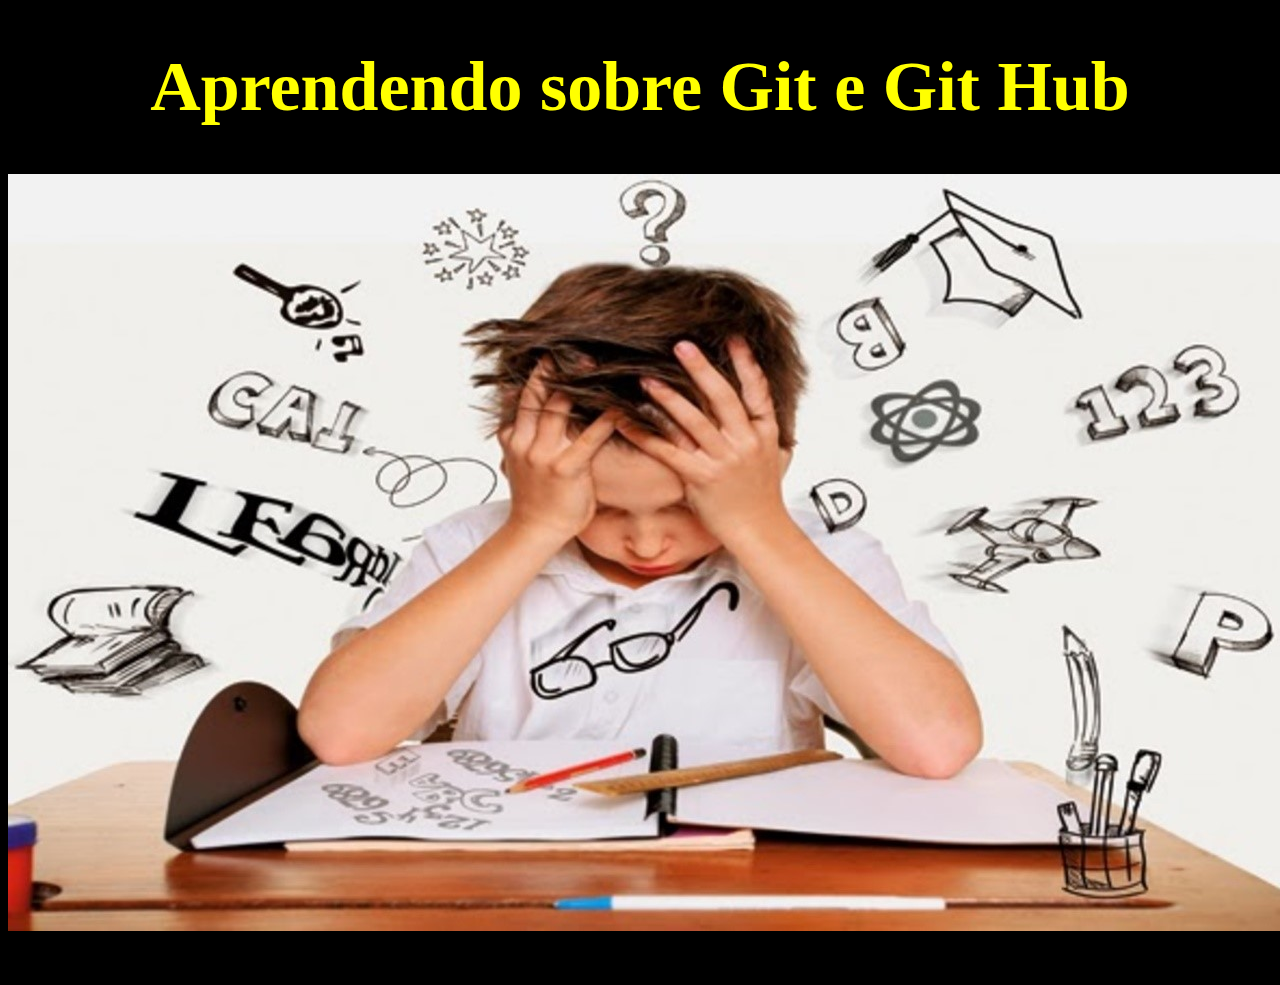
<file: index.html>
<!DOCTYPE html>
<html lang="pt-br">
<head>
    <meta charset="UTF-8">
    <meta name="viewport" content="width=device-width, initial-scale=1.0">
    <title>AULA TESTE</title>
    <link rel="stylesheet" href="estilo.css">
    <h1>Aprendendo sobre Git e Git Hub</h1>
    <img src="dificuldade-de-aprendizagem-visao.jpg" alt="">
    <p>Aprendendo</p>
</head>
<body>
    
</body>
</html>
</file>
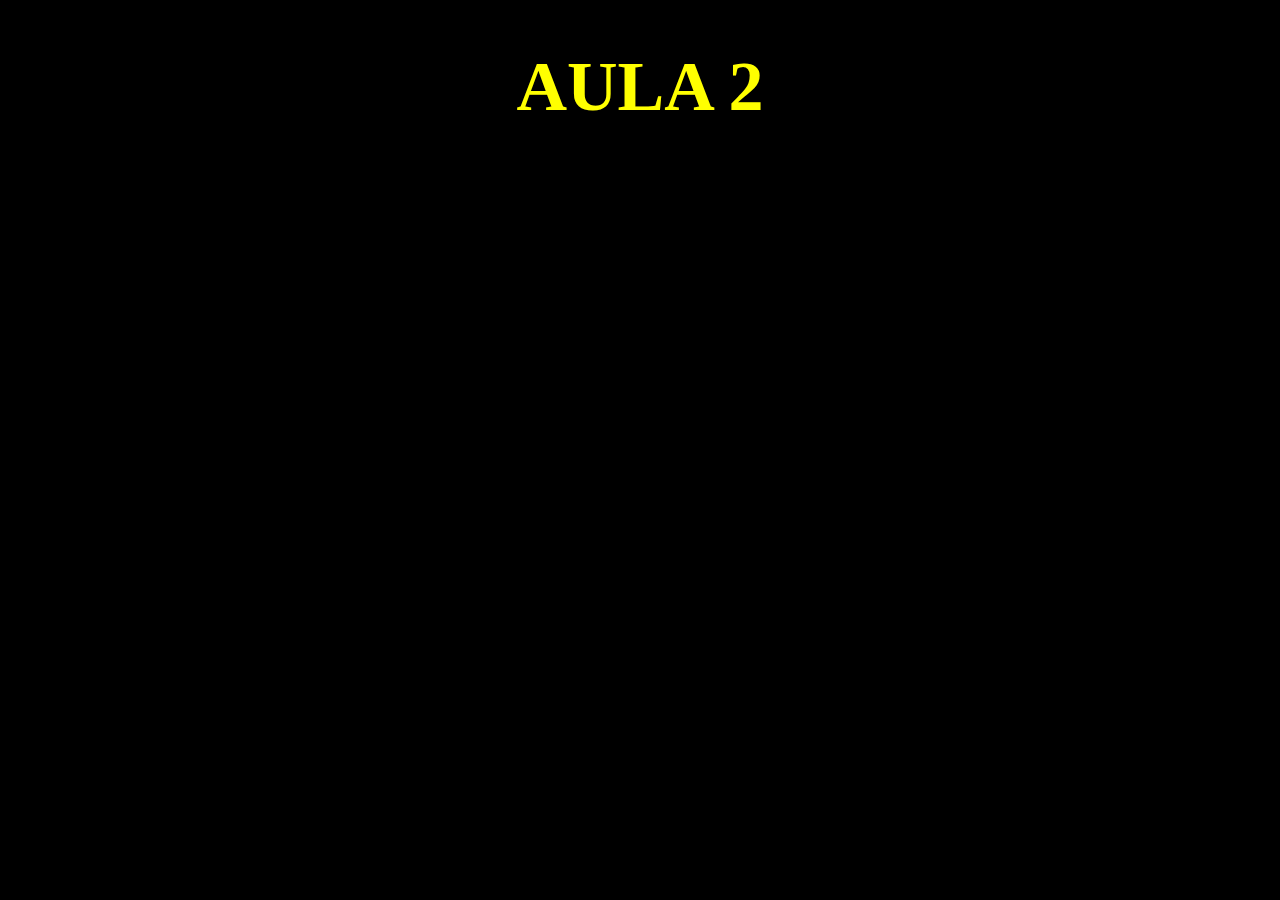
<file: pag2.html>
<!DOCTYPE html>
<html lang="pt-br">
<head>
    <meta charset="UTF-8">
    <meta name="viewport" content="width=device-width, initial-scale=1.0">
        <title>AULA GIT</title>
        <link rel="stylesheet" href="estilo.css">
        <h1>AULA 2</h1>
</head>
<body>
    
</body>
</html>
</file>
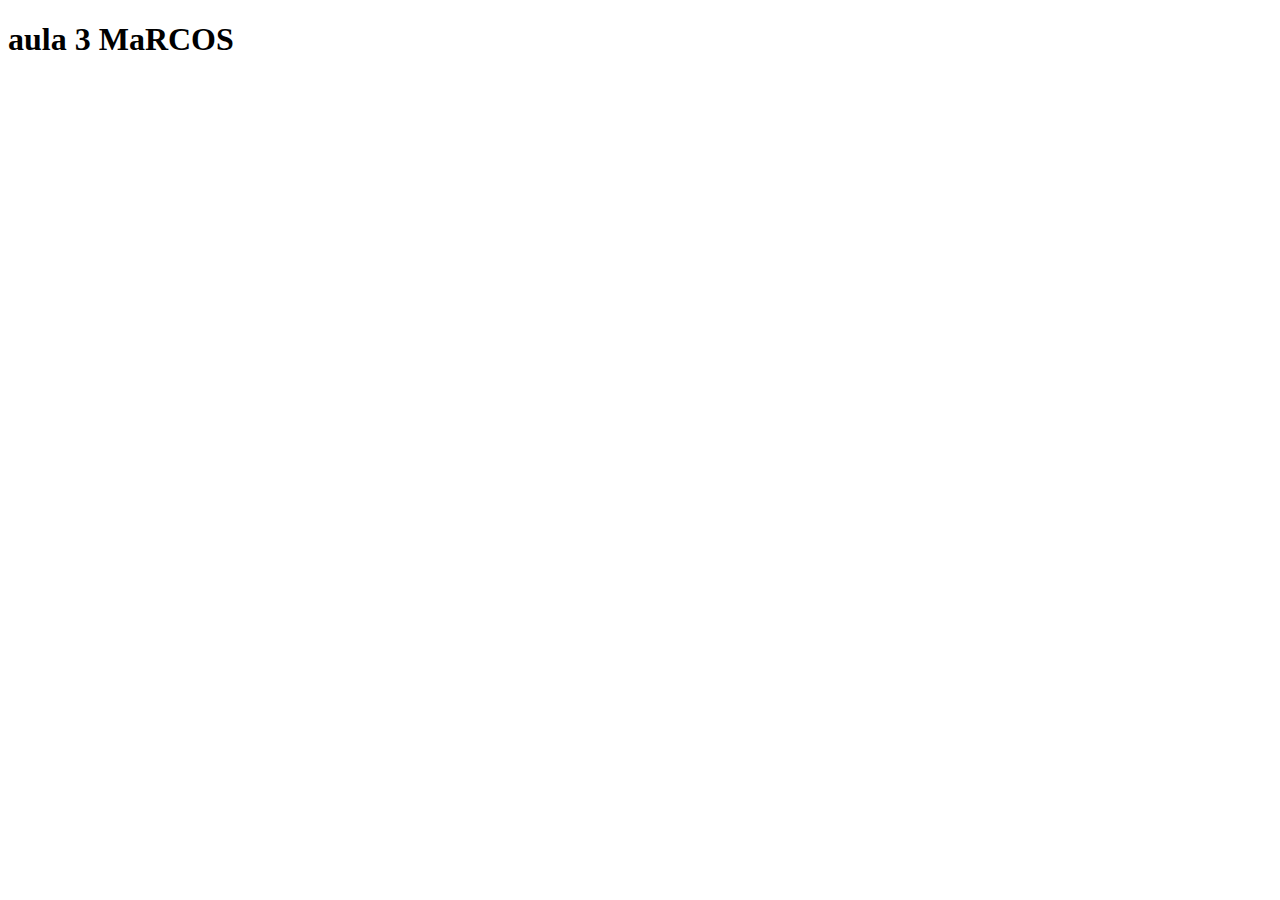
<file: pag3.html>
<!DOCTYPE html>
<html lang="en">
<head>
    <meta charset="UTF-8">
    <meta name="viewport" content="width=device-width, initial-scale=1.0">
    <title>Document</title>

</head>
<h1>aula 3 MaRCOS</h1>
<body>
    
</body>
</html>
</file>
<file: estilo.css>
h1{color:yellow;font-size:  70px; text-align: center;}
body{background-color: black;}
</file>
